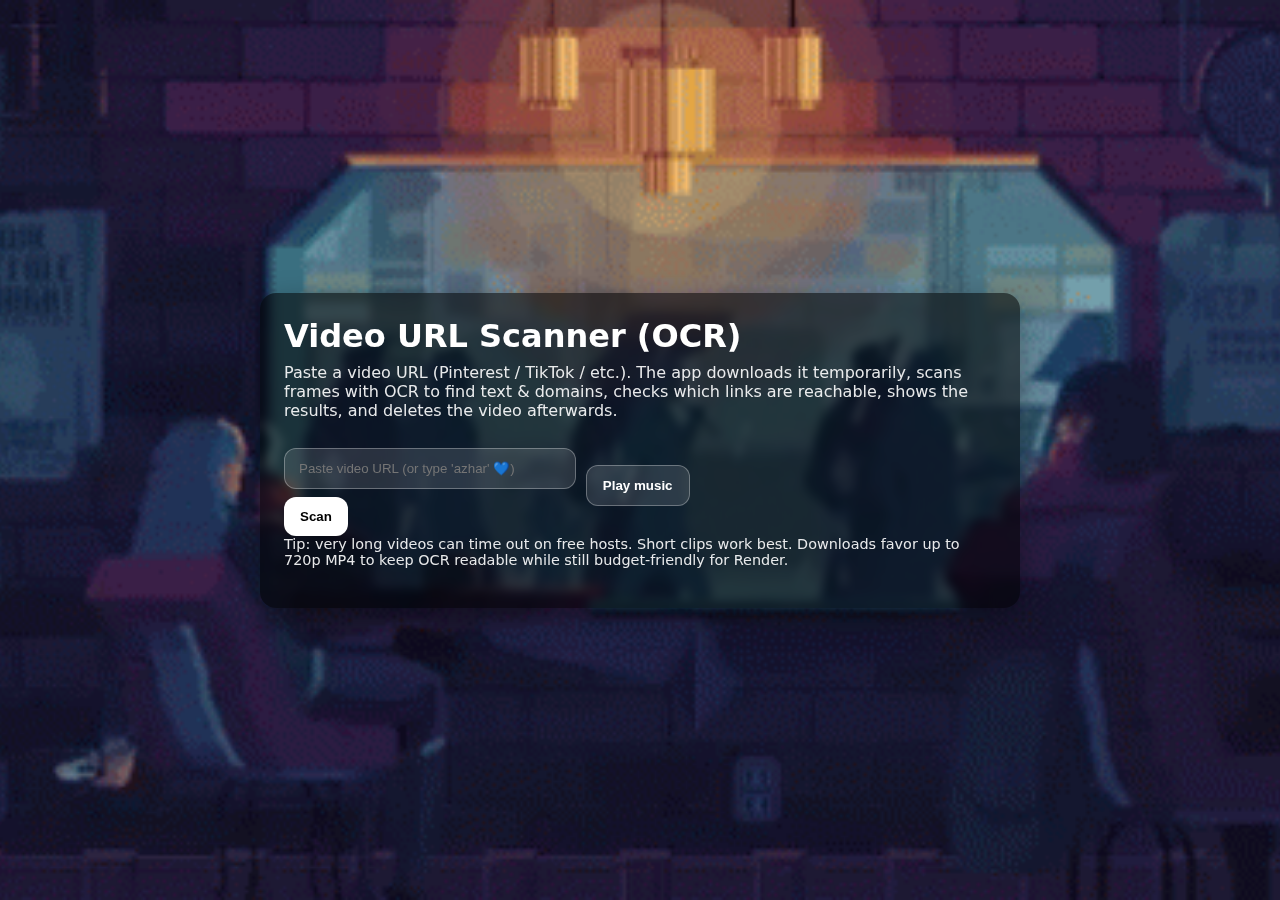
<file: index.html>
<!DOCTYPE html>
<html lang="en">
<head>
  <meta charset="UTF-8" />
  <meta name="viewport" content="width=device-width, initial-scale=1" />
  <title>Video URL Scanner (OCR)</title>
  <style>
    :root {
      --bg-desktop: url('/static/rain-bar.gif');
      --bg-mobile: url('/static/cozy-aesthetic.gif');
    }
    * { box-sizing: border-box; }
    html, body {
      height: 100%;
      margin: 0;
      font-family: system-ui, -apple-system, Segoe UI, Roboto, Arial, sans-serif;
      color: #fff;
    }
    body {
      background: var(--bg-desktop) no-repeat center center fixed;
      background-size: cover;
      display: grid;
      place-items: center;
      padding: 16px;
    }
    @media (max-width: 768px) {
      body {
        background: var(--bg-mobile) no-repeat center center fixed;
        background-size: cover;
      }
    }
    .card {
      width: 100%;
      max-width: 760px;
      background: rgba(0,0,0,0.55);
      border-radius: 16px;
      padding: 24px;
      backdrop-filter: blur(4px);
      box-shadow: 0 10px 30px rgba(0,0,0,0.35);
    }
    h1 { margin: 0 0 8px; }
    p { margin-top: 0; opacity: 0.95; }
    form {
      display: flex; gap: 8px; flex-wrap: wrap; margin-top: 12px;
    }
    input[type="text"] {
      flex: 1 1 420px; min-width: 220px;
      padding: 12px 14px;
      border-radius: 12px;
      border: 1px solid rgba(255,255,255,0.3);
      background: rgba(255,255,255,0.12);
      color: #fff;
      outline: none;
    }
    button {
      padding: 12px 16px;
      border-radius: 12px;
      border: none;
      background: #ffffff;
      color: #000;
      cursor: pointer;
      font-weight: 700;
    }
    .muted { opacity: 0.9; }
    .hint { font-size: 0.9rem; opacity: 0.9; }
    .results-shell { margin-top: 16px; }
    .results-card {
      margin-top: 12px;
      background: rgba(255,255,255,0.08);
      padding: 14px 16px;
      border-radius: 12px;
    }
    .summary { margin-bottom: 10px; font-weight: 600; opacity: 0.9; }
    .results-card ul { list-style: none; padding: 0; margin: 0; display: grid; gap: 8px; }
    .result-item {
      background: rgba(255,255,255,0.06);
      padding: 10px 12px;
      border-radius: 10px;
      word-break: break-all;
      display: flex;
      align-items: center;
      gap: 8px;
    }
    .pill {
      padding: 4px 8px;
      border-radius: 999px;
      font-size: 0.85rem;
      font-weight: 700;
      color: #000;
      background: #ffd166;
      min-width: 86px;
      text-align: center;
    }
    .pill-live { background: #7ae582; }
    .pill-dead { background: #ff9f9f; }
    .url { flex: 1; }
    .status { margin-top: 8px; font-size: 0.95rem; opacity: 0.9; }
    .controls { display: flex; gap: 10px; align-items: center; flex-wrap: wrap; margin-top: 8px; }
    .ghost-btn {
      background: rgba(255,255,255,0.12);
      color: #fff;
      border: 1px solid rgba(255,255,255,0.3);
    }
    .ghost-btn:hover { background: rgba(255,255,255,0.18); }
    .spinner {
      display: inline-block;
      width: 14px; height: 14px;
      border: 2px solid rgba(255,255,255,0.4);
      border-top-color: #fff;
      border-radius: 50%;
      animation: spin 1s linear infinite;
      vertical-align: middle;
      margin-right: 6px;
    }
    @keyframes spin { from { transform: rotate(0); } to { transform: rotate(360deg); } }
  </style>
</head>
<body>
  <div class="card">
    <h1>Video URL Scanner (OCR)</h1>
    <p class="muted">Paste a video URL (Pinterest / TikTok / etc.). The app downloads it temporarily, scans frames with OCR to find text & domains, checks which links are reachable, shows the results, and deletes the video afterwards.</p>
    <div class="controls">
      <form id="scan-form" action="/scan" method="post">
        <input type="text" id="video_url" name="video_url" placeholder="Paste video URL (or type 'azhar' 💙)" required />
        <button type="submit" id="scan-btn">Scan</button>
      </form>
      <button class="ghost-btn" type="button" id="music-toggle">Play music</button>
    </div>
    <p class="hint">Tip: very long videos can time out on free hosts. Short clips work best. Downloads favor up to 720p MP4 to keep OCR readable while still budget-friendly for Render.</p>
    <div class="results-shell">
      <div class="status" id="status"></div>
      <div id="results"></div>
    </div>
  </div>

  <script>
    const form = document.getElementById('scan-form');
    const statusEl = document.getElementById('status');
    const resultsEl = document.getElementById('results');
    const scanBtn = document.getElementById('scan-btn');
    const musicToggle = document.getElementById('music-toggle');
    let audioCtx = null;
    let padNodes = [];

    function handleEasterEgg(e) {
      const val = (document.getElementById('video_url').value || '').trim().toLowerCase();
      if (val === 'azhar') {
        e.preventDefault();
        const card = document.querySelector('.card');
        const msg = document.createElement('div');
        msg.innerHTML = "<h2>Azhar will always love you forever 💕</h2>";
        card.appendChild(msg);
        return false;
      }
      return true;
    }

    form.addEventListener('submit', async (e) => {
      if (!handleEasterEgg(e)) return;
      e.preventDefault();

      statusEl.innerHTML = '<span class="spinner"></span>Downloading, scanning, and cleaning up…';
      resultsEl.innerHTML = '';
      scanBtn.disabled = true;

      const formData = new FormData(form);
      try {
        const res = await fetch('/scan', { method: 'POST', body: formData });
        const html = await res.text();
        resultsEl.innerHTML = html;
      } catch (err) {
        resultsEl.innerHTML = '<p>Something went wrong. Please try again.</p>';
      } finally {
        statusEl.textContent = '';
        scanBtn.disabled = false;
      }
    });

    function startAmbientPad() {
      audioCtx ||= new (window.AudioContext || window.webkitAudioContext)();
      const createVoice = (frequency, detune = 0) => {
        const osc = audioCtx.createOscillator();
        osc.type = 'sine';
        osc.frequency.value = frequency;
        osc.detune.value = detune;

        const gain = audioCtx.createGain();
        gain.gain.value = 0.01;

        osc.connect(gain).connect(audioCtx.destination);
        osc.start();
        padNodes.push({ osc, gain });
      };

      createVoice(174.61);  // F3
      createVoice(220, -8); // A3 slightly detuned
      createVoice(261.63, 6); // C4 slightly detuned
    }

    function stopAmbientPad() {
      padNodes.forEach(({ osc, gain }) => {
        try {
          gain.gain.exponentialRampToValueAtTime(0.0001, audioCtx.currentTime + 0.5);
          osc.stop(audioCtx.currentTime + 0.5);
        } catch (e) {
          // best-effort stop
        }
      });
      padNodes = [];
    }

    musicToggle.addEventListener('click', async () => {
      try {
        if (!audioCtx || padNodes.length === 0) {
          startAmbientPad();
          musicToggle.textContent = 'Pause music';
        } else {
          stopAmbientPad();
          musicToggle.textContent = 'Play music';
        }
      } catch (err) {
        musicToggle.textContent = 'Play music (tap again)';
      }
    });
  </script>
</body>
</html>
</file>
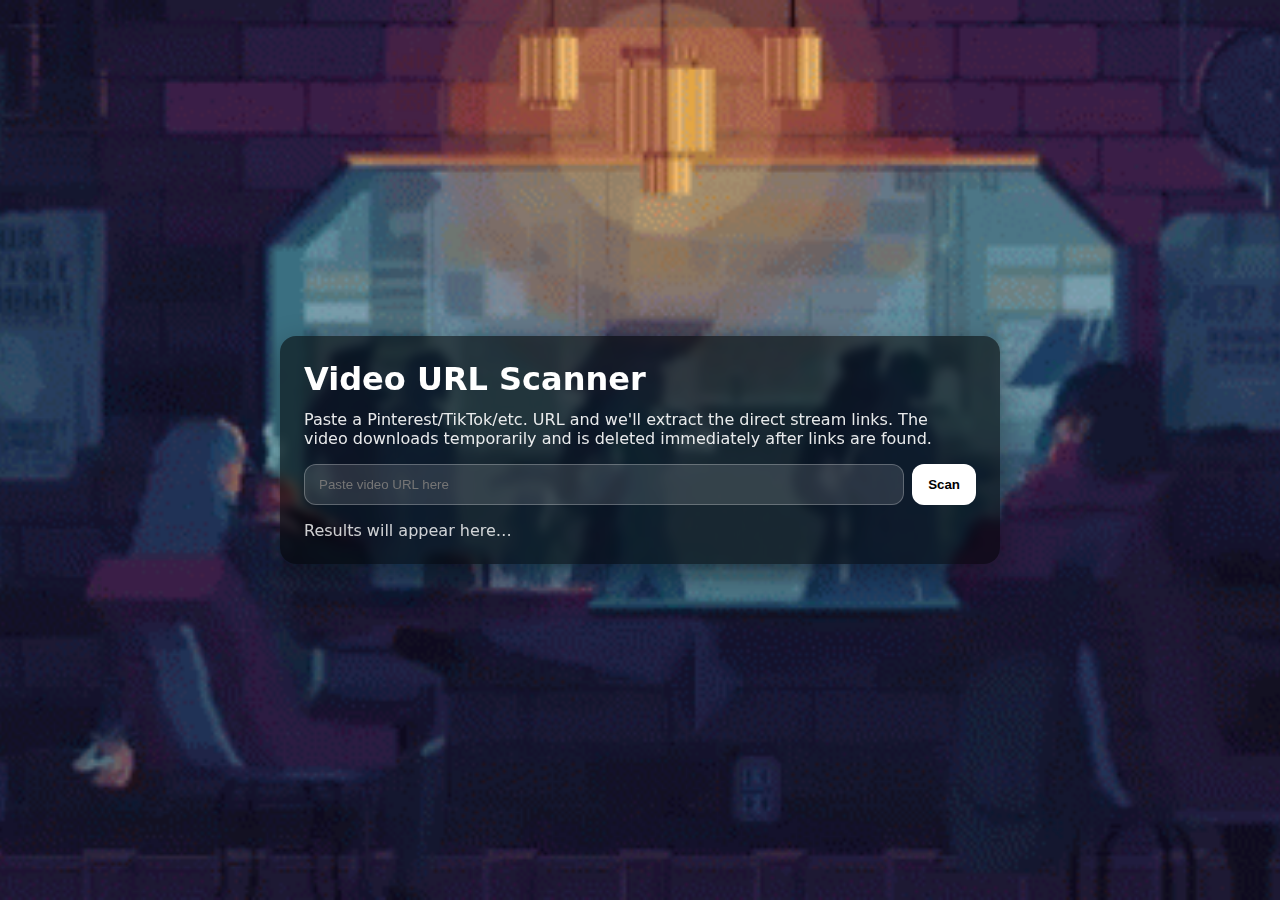
<file: app/templates/index.html>
<!DOCTYPE html>
<html lang="en">
<head>
  <meta charset="UTF-8" />
  <meta name="viewport" content="width=device-width, initial-scale=1" />
  <title>Video URL Scanner</title>
  <style>
    :root {
      --bg-desktop: url('/static/rain-bar.gif');
      --bg-mobile: url('/static/cozy-aesthetic.gif');
    }
    * { box-sizing: border-box; }
    html, body {
      height: 100%;
      margin: 0;
      font-family: system-ui, -apple-system, Segoe UI, Roboto, Arial, sans-serif;
      color: #fff;
    }
    body {
      background: var(--bg-desktop) no-repeat center center fixed;
      background-size: cover;
      display: grid;
      place-items: center;
      padding: 16px;
    }
    @media (max-width: 768px) {
      body {
        background: var(--bg-mobile) no-repeat center center fixed;
        background-size: cover;
      }
    }
    .card {
      width: 100%;
      max-width: 720px;
      background: rgba(0, 0, 0, 0.55);
      border-radius: 16px;
      padding: 24px;
      box-shadow: 0 10px 30px rgba(0,0,0,0.35);
      backdrop-filter: blur(4px);
    }
    h1 { margin: 0 0 12px; font-weight: 700; }
    p.helper { margin-top: 0; opacity: 0.9; }
    .row {
      display: flex;
      gap: 8px;
      flex-wrap: wrap;
      margin-top: 16px;
    }
    input[type="text"] {
      flex: 1 1 420px;
      min-width: 220px;
      padding: 12px 14px;
      border-radius: 12px;
      border: 1px solid rgba(255,255,255,0.25);
      background: rgba(255,255,255,0.12);
      color: #fff;
      outline: none;
    }
    button {
      padding: 12px 16px;
      border-radius: 12px;
      border: none;
      background: #ffffff;
      color: #000;
      cursor: pointer;
      font-weight: 600;
    }
    button:disabled { opacity: 0.6; cursor: not-allowed; }
    #results { margin-top: 16px; text-align: left; max-height: 45vh; overflow: auto; }
    .link-item {
      background: rgba(255,255,255,0.08);
      padding: 10px 12px;
      border-radius: 8px;
      margin-bottom: 8px;
      word-break: break-all;
    }
    .success { color: #7CFFB2; }
    .error { color: #FFD6D6; }
    .muted { opacity: 0.8; }
  </style>
</head>
<body>
  <div class="card">
    <h1>Video URL Scanner</h1>
    <p class="helper">Paste a Pinterest/TikTok/etc. URL and we'll extract the direct stream links. The video downloads temporarily and is deleted immediately after links are found.</p>

    <div class="row">
      <input type="text" id="urlBox" placeholder="Paste video URL here" />
      <button id="scanBtn" onclick="scan()">Scan</button>
    </div>

    <div id="results" class="muted">Results will appear here…</div>
  </div>

  <script>
    async function scan() {
      const input = document.getElementById("urlBox");
      const btn = document.getElementById("scanBtn");
      const resultsDiv = document.getElementById("results");
      const val = (input.value || "").trim();
      resultsDiv.innerHTML = "";

      // Easter egg 💙
      if (val.toLowerCase() === "azhar") {
        resultsDiv.innerHTML = "<h2>Azhar will always love you forever 💕</h2>";
        return;
      }

      if (!val) {
        resultsDiv.innerHTML = "<p class='error'>Please paste a URL first.</p>";
        return;
      }

      btn.disabled = true;
      resultsDiv.innerHTML = "<p>Scanning…</p>";
      try {
        const res = await fetch(`/scan?url=${encodeURIComponent(val)}`);
        const data = await res.json();
        if (data.error) {
          resultsDiv.innerHTML = `<p class='error'>Error: ${data.error}</p>`;
          return;
        }
        if (data.links && data.links.length) {
          resultsDiv.innerHTML = "<h3 class='success'>Found Links:</h3>";
          data.links.forEach(link => {
            const div = document.createElement("div");
            div.className = "link-item";
            const a = document.createElement("a");
            a.href = link;
            a.textContent = link;
            a.target = "_blank";
            div.appendChild(a);
            resultsDiv.appendChild(div);
          });
        } else {
          resultsDiv.innerHTML = "<p>No links found.</p>";
        }
      } catch (e) {
        resultsDiv.innerHTML = `<p class='error'>Unexpected error: ${e}</p>`;
      } finally {
        btn.disabled = false;
      }
    }
  </script>
</body>
</html>
</file>
